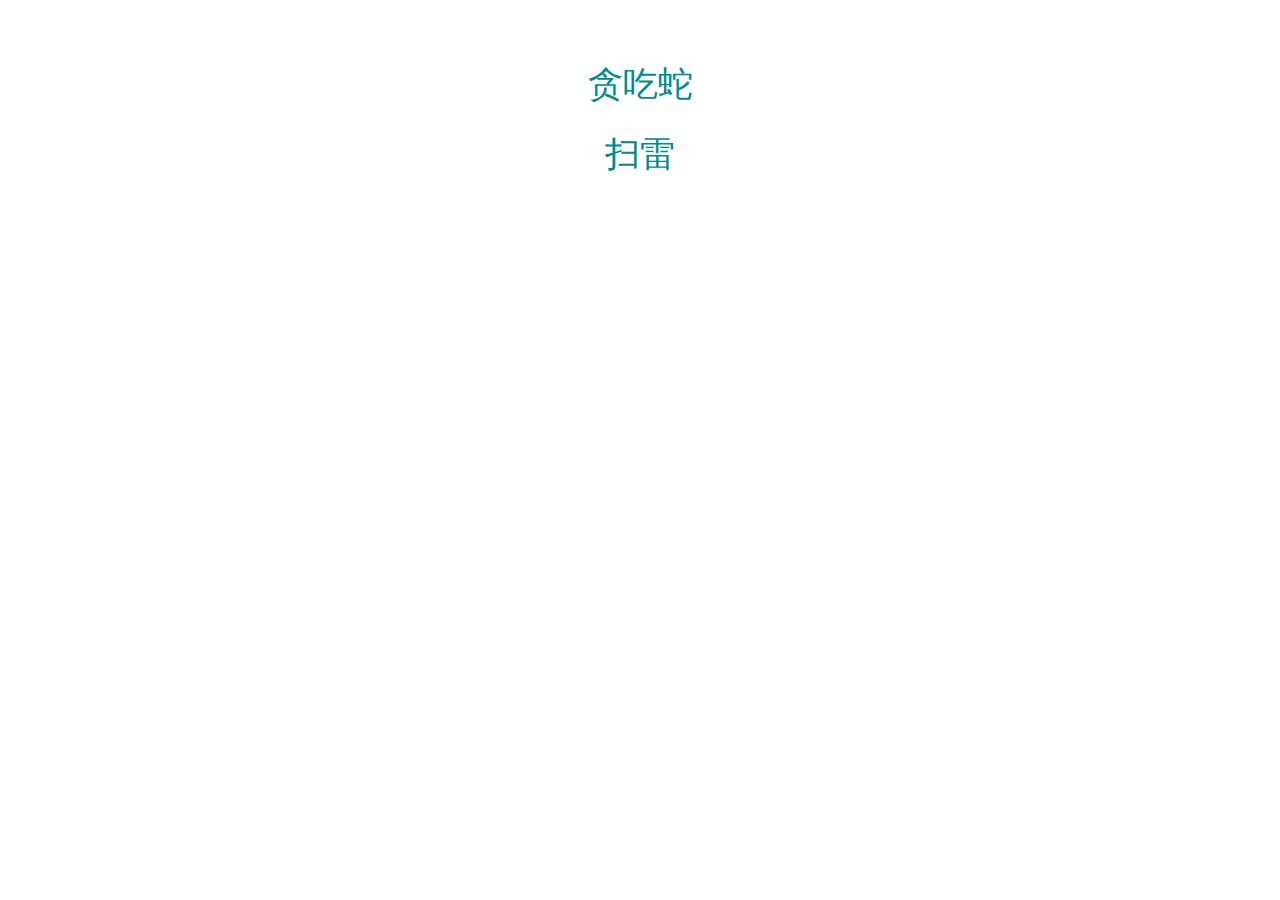
<file: index.html>
<!DOCTYPE html>
<html lang="en">
<head>
    <meta charset="UTF-8">
    <meta http-equiv="X-UA-Compatible" content="IE=edge">
    <meta name="viewport" content="width=device-width, initial-scale=1.0">
    <title>Document</title>
    <link rel="stylesheet" href="css/reset.css">
    <link rel="stylesheet" href="css/index.css">
</head>
<body>
    <div class="main">
        <a href="Greedysnake/Greedysnake.html">贪吃蛇</a>
        <br>
        <a href="Minesweeper/Minesweeper.html">扫雷</a>
    </div>

</body>
</html>
</file>
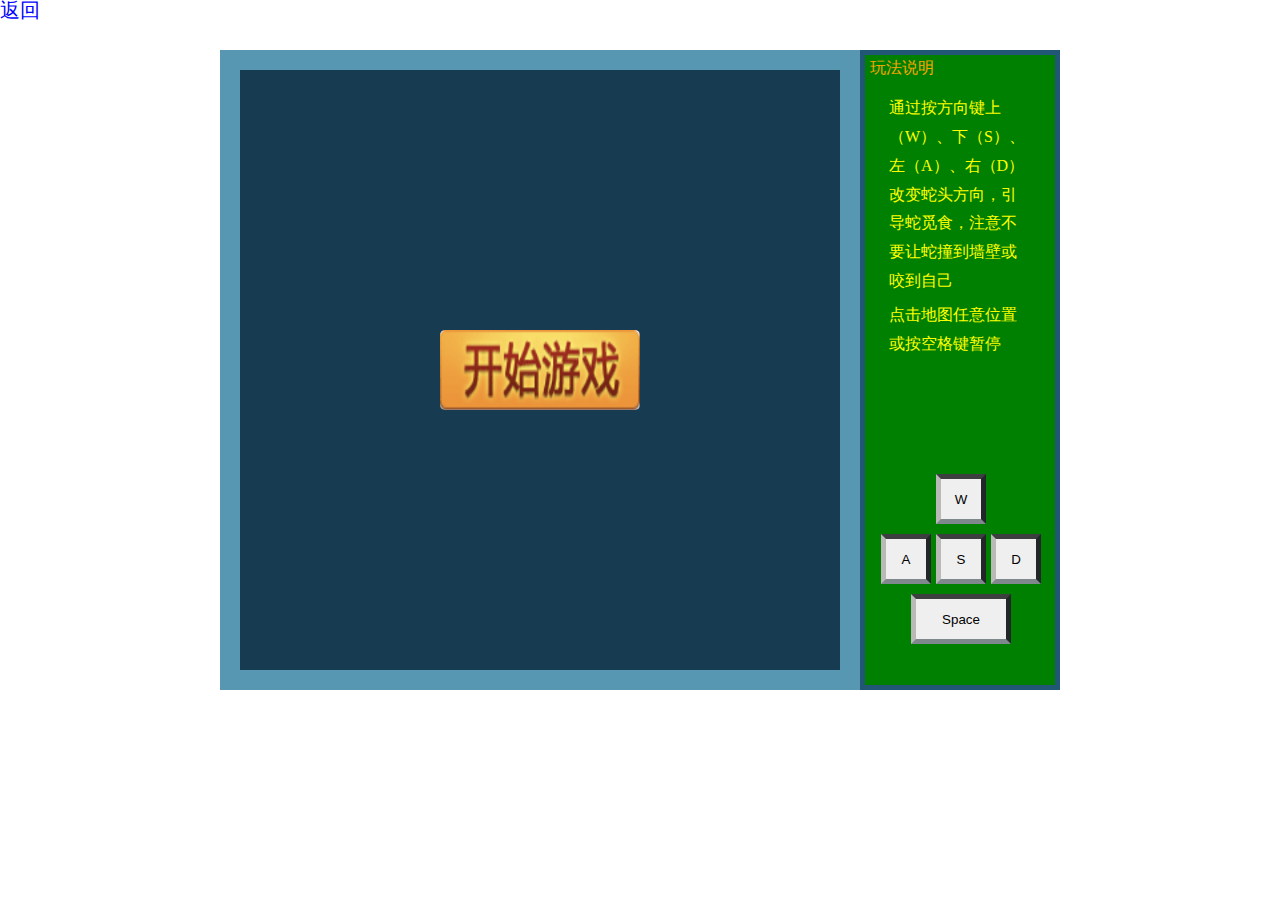
<file: Greedysnake/Greedysnake.html>
<!DOCTYPE html>
<html lang="en">
<head>
    <meta charset="UTF-8">
    <meta http-equiv="X-UA-Compatible" content="IE=edge">
    <meta name="viewport" content="width=device-width, initial-scale=1.0">
    <title>贪吃蛇</title>
    <link rel="stylesheet" href="../css/reset.css">
    <link rel="stylesheet" href="css/Greedysnake.css">
    <link rel="stylesheet" href="../css/index.css">
</head>
<body>
    <a href="../index.html" class="back">返回</a>
    <div class="content" tabindex="111">
        <div class="curtain startBtn"><button></button></div>
        <div class="curtain pauseBtn"><button></button></div>
        <div class="curtain gameOver"><div class="score">得分<br/>分数</div><span></span></div>
        <div id="snakeWrap" class="snakeWrap"></div>
        <div class="introduction">
                <h1>玩法说明</h1>
                <div class="intro_content">
                    <p>通过按方向键上（W）、下（S）、左（A）、右（D）改变蛇头方向，引导蛇觅食，注意不要让蛇撞到墙壁或咬到自己</p>
                    <p>点击地图任意位置或按空格键暂停</p>
                </div>
                <div class="direction">
                    <button class="up">W</button>
                    <button class="right">D</button>
                    <button class="down">S</button>
                    <button class="left">A</button>
                    <button class="space">Space</button>
                </div>            
        </div>
    </div>
    <script src="js/Greedysnake.js"></script>
</body>
</html>
</file>
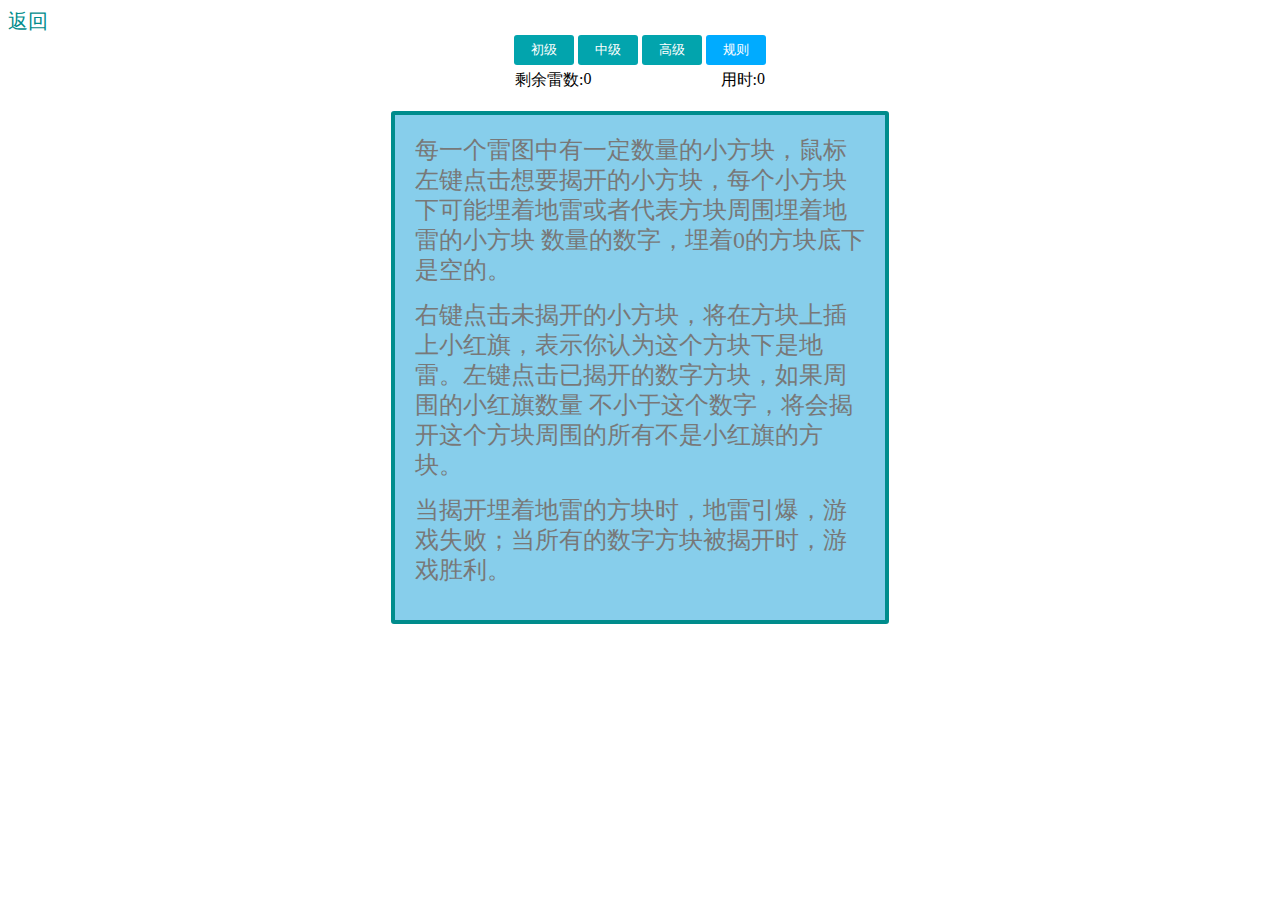
<file: Minesweeper/Minesweeper.html>
<!DOCTYPE html>
<html lang="en">
<head>
    <meta charset="UTF-8">
    <meta http-equiv="X-UA-Compatible" content="IE=edge">
    <meta name="viewport" content="width=device-width, initial-scale=1.0">
    <title>Document</title>
    <link rel="stylesheet" href="css/Minesweeper.css">
    <link rel="stylesheet" href="../css/index.css">
</head>
<body>
    <a href="../index.html" class="back">返回</a>
    <div id="mine">
        <div class="level">
            <button>初级</button>
            <button>中级</button>
            <button>高级</button>
            <button>规则</button>
        </div>
        <div>
            <div class="info clearfix">
                <span>剩余雷数:<span class="mineNum"></span></span>
                <span>用时:<span class="timer">0</span></span>
            </div>
        </div>
        <div class="gameBox"></div>
        <div class="rule">
            <div>
                <p>每一个雷图中有一定数量的小方块，鼠标左键点击想要揭开的小方块，每个小方块下可能埋着地雷或者代表方块周围埋着地雷的小方块
                    数量的数字，埋着0的方块底下是空的。
                </p>
                <p>
                    右键点击未揭开的小方块，将在方块上插上小红旗，表示你认为这个方块下是地雷。左键点击已揭开的数字方块，如果周围的小红旗数量
                    不小于这个数字，将会揭开这个方块周围的所有不是小红旗的方块。
                </p>
                <p>
                    当揭开埋着地雷的方块时，地雷引爆，游戏失败；当所有的数字方块被揭开时，游戏胜利。
                </p>
            </div>
        </div>
    </div>
    <script src="js/Minesweeper.js"></script>
</body>
</html>
</file>
<file: css/index.css>
.main a{
    text-decoration: none;
    color: #008c8c;
}

.main a:hover{
    color: blue;
}

.main{
    margin: 50px;
    text-align: center;
    line-height: 2em;
    font-size: 35px;
}

.back{
    text-decoration: none;
    color: #008c8c;
    font-size: 20px;
    font-weight: 550;
}

.back:hover{
    color: blue;
}
</file>
<file: Greedysnake/css/Greedysnake.css>
.content{
    width: 640px;
    height: 640px;
    margin: 30px auto;
    position: relative;
    right: 100px;
}


.curtain{
    width: 100%;
    height: 100%;
    position: absolute;
    left: 0;
    top: 0;
    background-color: rgba(0,0,0,0.3);
    z-index: 2;
}

.curtain button{
    background: none;
    border: none;
    background-size: 100% 100%;
    cursor: pointer;
    outline: none;
    position: absolute;
    left: 50%;
    top: 50%;
}

.gameOver{
    display: none;
}

.gameOver div.score{
    height: 100px;
    color: white;
    line-height: 100px;
    text-align: center;
    font-size: 80px;
    position: absolute;
    cursor: default;
    left: 0;
    top: 15%;
    right: 0;
}

.gameOver span{
    height: 30px;
    color: yellow;
    line-height: 30px;
    text-align: center;
    font-size: larger;
    position: absolute;
    cursor: default;
    left: 0;
    top: 60%;
    right: 0;
}

.startBtn button{
    width: 200px;
    height: 80px;
    background-image: url(../img/startGame.png);
    margin-left: -100px;
    margin-top: -40px;
    border-radius: 5px;
}

.pauseBtn{
    display: none;
}

.pauseBtn button{
    width: 70px;
    height: 70px;
    background-image: url(../img/pauseGame.png);
    margin-left: -35px;
    margin-top: -35px;
    border-radius: 50%;
}

.snakeWrap{
    background: #225675;
    border: 20px solid #7dd9ff;
    position: relative;
}

.snakeHead{
    background-image: url(../img/snakeHead.png);
    background-size: cover;
}

.snakeBody{
    background-color: #9ddbb1;
    border-radius: 50%;
}

.food{
    background-image: url(../img/food.png);
    background-size: cover;
}

.introduction{
    width: 200px;
    height: 640px;
    position: absolute;
    border: #225675 solid 5px;
    box-sizing: border-box;
    right: -200px;
    top: 0;
    background-color: green;
}


.introduction h1{
    padding: 5px;
    color: orange;
}

.introduction  .intro_content{
    margin:7% 10%;
    width: 80%;
    height: 80%;
    color: yellow;
    line-height: 1.8em;
    font-size: 16px;
}

.introduction .intro_content p{
    margin: 5px;
}

.introduction .direction{
    position: absolute;
    top: 329px;
    right: -1px;
    height: 302px;
    width: 192px;
    /* background-color: blue; */
}

.introduction  .direction button{
    position: absolute;
    height: 50px;
    width: 50px;
    cursor: pointer;
    background-color: rgb(239, 239, 239);
    border-top: #3d3e3f solid 5px;
    border-bottom: #7f888d solid 5px;
    border-right: #232629 solid 5px;
    border-left: rgb(187, 184, 184) solid 5px;
}

.introduction .direction button:hover{
    background-color: rgb(220, 220, 220);
}

.introduction .direction .active{
    background-color: rgb(100, 70, 70);
    color: white;
}

.introduction .direction button:active{
    background-color: rgb(100, 70, 70);
    color: white;
}

.introduction .direction .up{
    right: 70px;
    top: 90px;
}

.introduction .direction .down{
    right: 70px;
    top: 150px;
}

.introduction .direction .left{
    right: 125px;
    top: 150px;
}

.introduction .direction .right{
    right: 15px;
    top: 150px;
}

.introduction .direction .space{
    right: 45px;
    top: 210px;
    width: 100px;
}
</file>
<file: Minesweeper/css/Minesweeper.css>
.clearfix::after{
    content: "";
    display: block;
    clear: both;
}

#mine{
    margin: 0  auto;
}

.level{
    text-align: center;
    margin-bottom: 5px;
}

.level button{
    width: 60px;
    height: 30px;
    background: #02a4ad;
    border: none;
    color: white;
    border-radius: 3px;
    outline: none;
    cursor: pointer;
}

.level button:hover{
    background: #04bac4;
}

.level button:active{
    background: #0481c0;
}

.level .active{
    background: #00abff;
}

table{
    border-spacing: 1px;
    background: #929196;
    margin: 0 auto;
}

td{
    padding: 0;
    width: 16.5px;
    height: 16.5px;
    min-width: 16.5px;
    min-height: 16.5px;
    background: #ccc;
    border: 2px solid;
    border-color: white #a1a1a1 #a1a1a1 white;
    text-align: center;
    line-height: 16.5px;
    font-weight: bold;
    user-select: none;
}

td.active{
    border-color: #d9d9d9;
    background: #d9d9d9;
}


.gameBox td.number{
    border-color: #d9d9d9;
    background: #d9d9d9;
    user-select: none;
}

.gameBox td.zero{
    font-size: 0;
}

.gameBox td.one{
    color: black;
}

.gameBox td.two{
    color: blue;
}

.gameBox td.three{
    color: red;
}

.gameBox td.four{
    color: green;
}

.gameBox td.five{
    color: brown;
}

.gameBox td.six{
    color: skyblue;
}

.gameBox td.seven{
    color: #008c8c;
}

.gameBox td.eight{
    color: #00abff;
}

.info{
    margin: 5px auto;
    width: 250px;
}
.info span:first-child{
    float: left;
}

.info span:last-child{
    float: right;
}

.mine{
    background: #d9d9d9 url(../images/mine.png) no-repeat center;
    background-size: cover;
}

.flag{
    background: #ccc url(../images/flag.png) no-repeat center;
    background-size: cover;
}

#mine .rule{
    display: none;
    position: relative;
}

.rule div{
    position: absolute;
    margin: auto;
    left: 0;
    right: 0;
    top: 15px;
    width: 450px;
    border: #008c8c 4px solid;
    border-radius: 3px;
    font-size: x-large;
    color: rgb(120,120,120);
    padding: 20px;
    background-color: skyblue;
    user-select: none;
}

.rule div p{
    line-height: 30px;
    margin: 0 0 15px 0;
}
</file>
